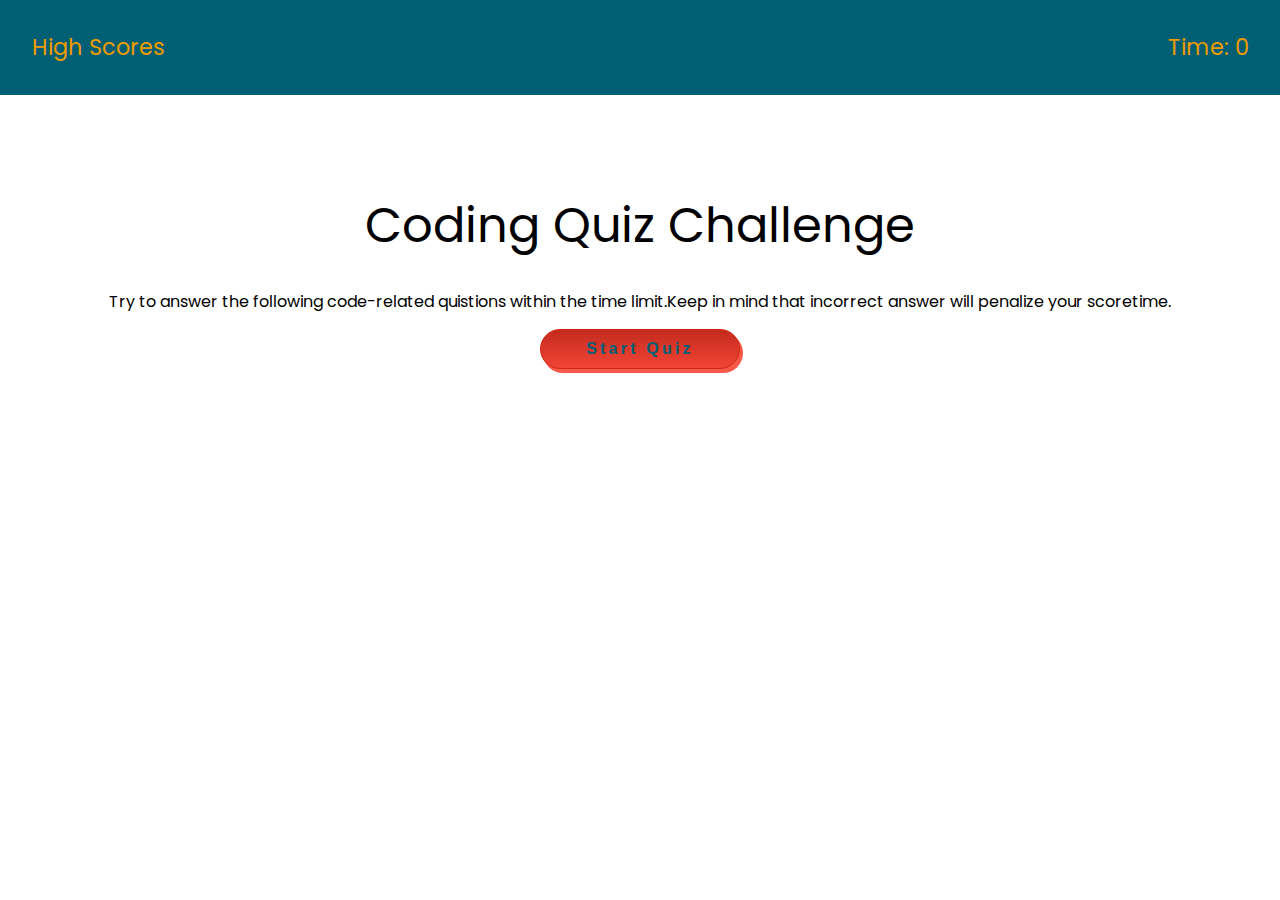
<file: index.html>
<!DOCTYPE html>
<html lang="en">
  <head>
    <meta charset="UTF-8" />
    <meta http-equiv="X-UA-Compatible" content="IE=edge" />
    <meta name="viewport" content="width=device-width, initial-scale=1.0" />
    <link rel="preconnect" href="https://fonts.googleapis.com" />
    <link rel="preconnect" href="https://fonts.gstatic.com" crossorigin />
    <link
      href="https://fonts.googleapis.com/css2?family=Poppins:wght@100;300;400;700&display=swap"
      rel="stylesheet"
    />
    <link rel="stylesheet" href="./assets/css/styles.css" />
    <title>Code Quiz | Home</title>
  </head>
  <body>
    <header class="header">
      <nav class="nav-container">
        <div class="nav-item">
          <a href="./highscores.html">High Scores</a>
        </div>
        <div class="nav-item">Time: <span id="countdown">0</span></div>
      </nav>
    </header>

    <div id="alert-container"></div>

    <main class="main" id="main-container">
      <div class="container start-container" id="start-container">
        <h1 class="title">Coding Quiz Challenge</h1>
        <p>
          Try to answer the following code-related quistions within the time
          limit.Keep in mind that incorrect answer will penalize your scoretime.
        </p>
        <div>
          <button class="btn" id="start-quiz">Start Quiz</button>
        </div>
      </div>
    </main>
    <script src="./assets/js/index.js"></script>
  </body>
</html>
</file>
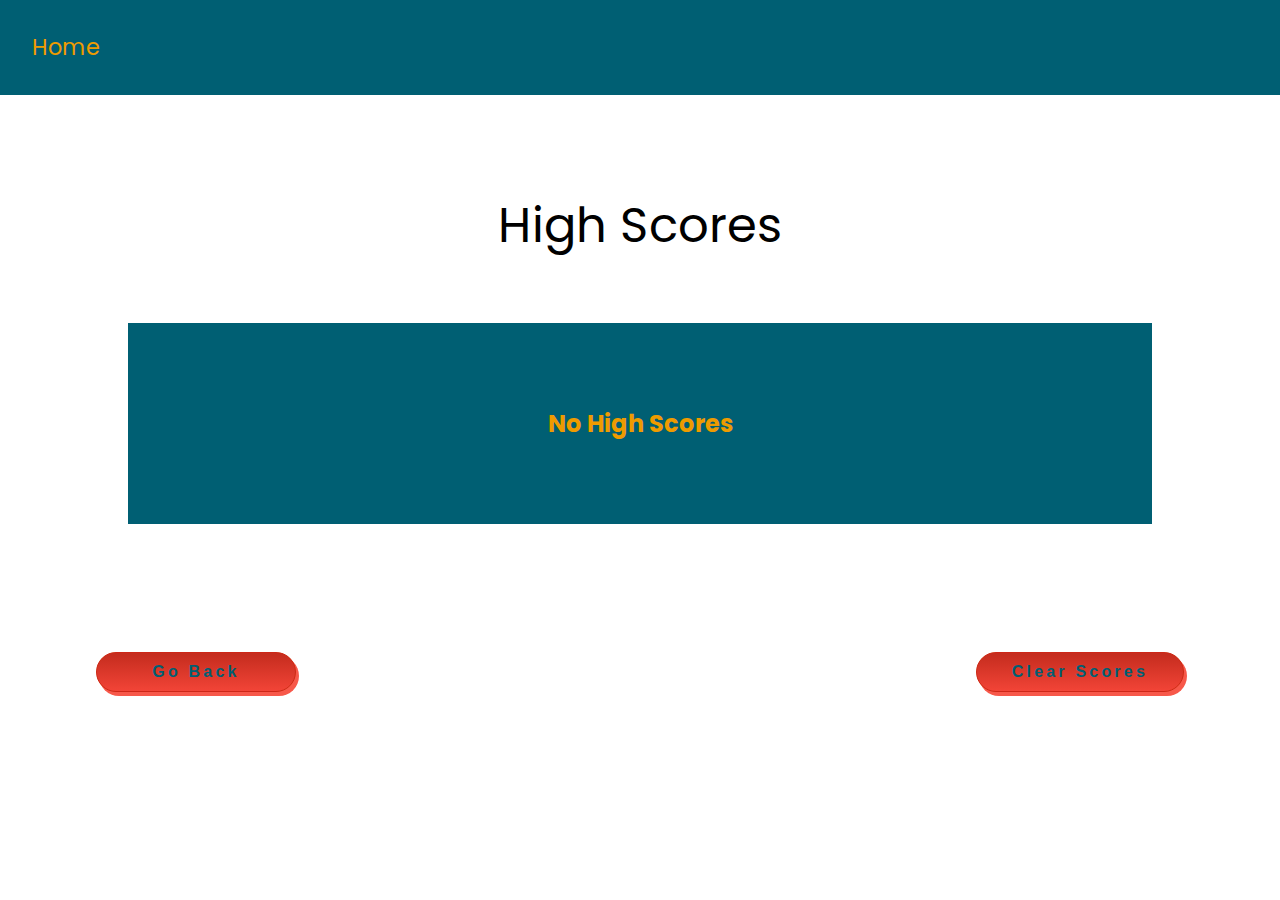
<file: highscores.html>
<!DOCTYPE html>
<html lang="en">
  <head>
    <meta charset="UTF-8" />
    <meta http-equiv="X-UA-Compatible" content="IE=edge" />
    <meta name="viewport" content="width=device-width, initial-scale=1.0" />
    <link rel="preconnect" href="https://fonts.googleapis.com" />
    <link rel="preconnect" href="https://fonts.gstatic.com" crossorigin />
    <link
      href="https://fonts.googleapis.com/css2?family=Poppins:wght@100;300;400;700&display=swap"
      rel="stylesheet"
    />
    <link rel="stylesheet" href="./assets/css/styles.css" />
    <title>Code Quiz | Highscores</title>
  </head>
  <body>
    <header class="header">
      <nav class="nav-container">
        <div class="nav-item">
          <a href="./index.html">Home</a>
        </div>
      </nav>
    </header>

    <main class="main" id="main-container">
      <div class="container start-container" id="start-container">
        <h1 class="title">High Scores</h1>
        <div id="high-scores"></div>
      </div>
      <div class="container btn-container">
        <div>
          <button class="btn" id="go-back-btn">Go Back</button>
        </div>
        <div>
          <button class="btn" id="clear-scores-btn">Clear Scores</button>
        </div>
      </div>
    </main>

    <script src="./assets/js/highscores.js"></script>
  </body>
</html>
</file>
<file: assets/css/styles.css>
:root {
  /* CSS HEX */
  --rich-black-fogra-29: #001219ff;
  --blue-sapphire: #005f73ff;
  --viridian-green: #0a9396ff;
  --middle-blue-green: #94d2bdff;
  --medium-champagne: #e9d8a6ff;
  --gamboge: #ee9b00ff;
  --alloy-orange: #ca6702ff;
  --mahogany: #bb3e03ff;
  --rufous: #ae2012ff;
  --ruby-red: #9b2226ff;
  --alert-success-text: #0f5132;
  --alert-success-background: #d1e7dd;
  --alert-success-border: #badbcc;
  --alert-danger-text: #842029;
  --alert-danger-background: #f8d7da;
  --alert-danger-border: #f5c2c7;
}

* {
  box-sizing: border-box;
}

/* html {
  font-size: 20px;
} */

body {
  margin: 0;
  font-family: "Poppins", sans-serif;
  line-height: 1.4;
  font-size: 10px;
}

.header {
  color: var(--gamboge);
  font-size: 1.4rem;
  background-color: var(--blue-sapphire);
}

.nav-container {
  display: flex;
  flex-direction: row;
  justify-content: space-between;
}

.nav-item {
  padding: 2rem;
}

.nav-item a {
  text-decoration: none;
  color: var(--gamboge);
}

.main {
  font-size: 1rem;
}

.title {
  font-size: 3rem;
  font-weight: 400;
}

.container {
  margin: 0 2rem;
  padding: 4rem;
}

.start-container {
  text-align: center;
}

/* CSS button generator */
.btn {
  box-shadow: 3px 4px 0px 0px #f7584a;
  background: linear-gradient(to bottom, #c62d1f 5%, #f24437 100%);
  background-color: var(--gamboge);
  border-radius: 20px;
  border: 1px solid hsl(5, 79%, 45%);
  display: inline-block;
  cursor: pointer;
  color: var(--blue-sapphire);
  font-size: 1rem;
  padding: 10px 35px;
  text-decoration: none;
  letter-spacing: 0.2rem;
  font-weight: 600;
  min-width: 200px;
  margin-bottom: 1rem;
}

.btn:hover {
  background: linear-gradient(to bottom, #f24437 5%, #c62d1f 100%);
  background-color: #460905;
  cursor: pointer;
  color: var(--gamboge);
}

.btn:active {
  position: relative;
  top: 2px;
}

.question {
  font-size: 1.2rem;
  font-weight: 400;
  margin-bottom: 4rem;
}

.question-container {
  text-align: center;
}

.options-container {
  display: flex;
  flex-direction: column;
  margin: 1rem 2rem;
}

.option-item {
  margin: 1rem 0;
  padding: 1rem;
  background-color: var(--blue-sapphire);
  color: #fff;
  border: none;
  border-radius: 0.2rem;
  font-size: 1rem;
  letter-spacing: 0.1rem;
}

.option-item:hover {
  background: linear-gradient(to bottom, #f24437 5%, #c62d1f 100%);
  background-color: #460905;
  cursor: pointer;
  color: var(--gamboge);
}

.answer-alert {
  position: relative;
  padding: 1rem 1rem;
  margin-bottom: 1rem;
  border: 1px solid transparent;
  border-radius: 0.25rem;
}

.answer-alert-success {
  color: var(--alert-success-text);
  background-color: var(--alert-success-background);
  border-color: var(--alert-success-border);
}

.answer-alert-danger {
  color: var(--alert-danger-text);
  background-color: var(--alert-danger-background);
  border-color: var(--alert-danger-border);
}

.score-form {
  text-align: center;
  background-color: var(--blue-sapphire);
  color: var(--gamboge);
  margin-top: 4rem;
}

.form-container {
  display: flex;
  flex-direction: column;
}

.form-item {
  margin: 1rem 0;
}

.form-item input {
  padding: 1rem 0.5rem;
  font-size: 1rem;
  width: 75%;
}

.game-over {
  text-align: center;
  background-color: var(--blue-sapphire);
  color: var(--gamboge);
  margin-top: 4rem;
}

.highscores-list {
  list-style: none;
  font-size: 1rem;
}

.highscore-container {
  display: flex;
  flex-direction: row;
  justify-content: space-between;
  padding: 1rem;
  background-color: var(--gamboge);
  margin-bottom: 0.2rem;
}

.highscore-container:hover {
  background-color: var(--medium-champagne);
}

.btn-container {
  display: flex;
  flex-direction: row;
  justify-content: space-between;
}

@media screen and (max-width: 576px) {
  .nav-container {
    flex-direction: column;
    align-items: center;
  }

  .container {
    margin: 4rem 1rem;
    padding: 2rem;
  }

  .form-item input {
    width: 100%;
  }

  .btn-container {
    flex-direction: column;
    align-items: center;
  }
}
</file>
